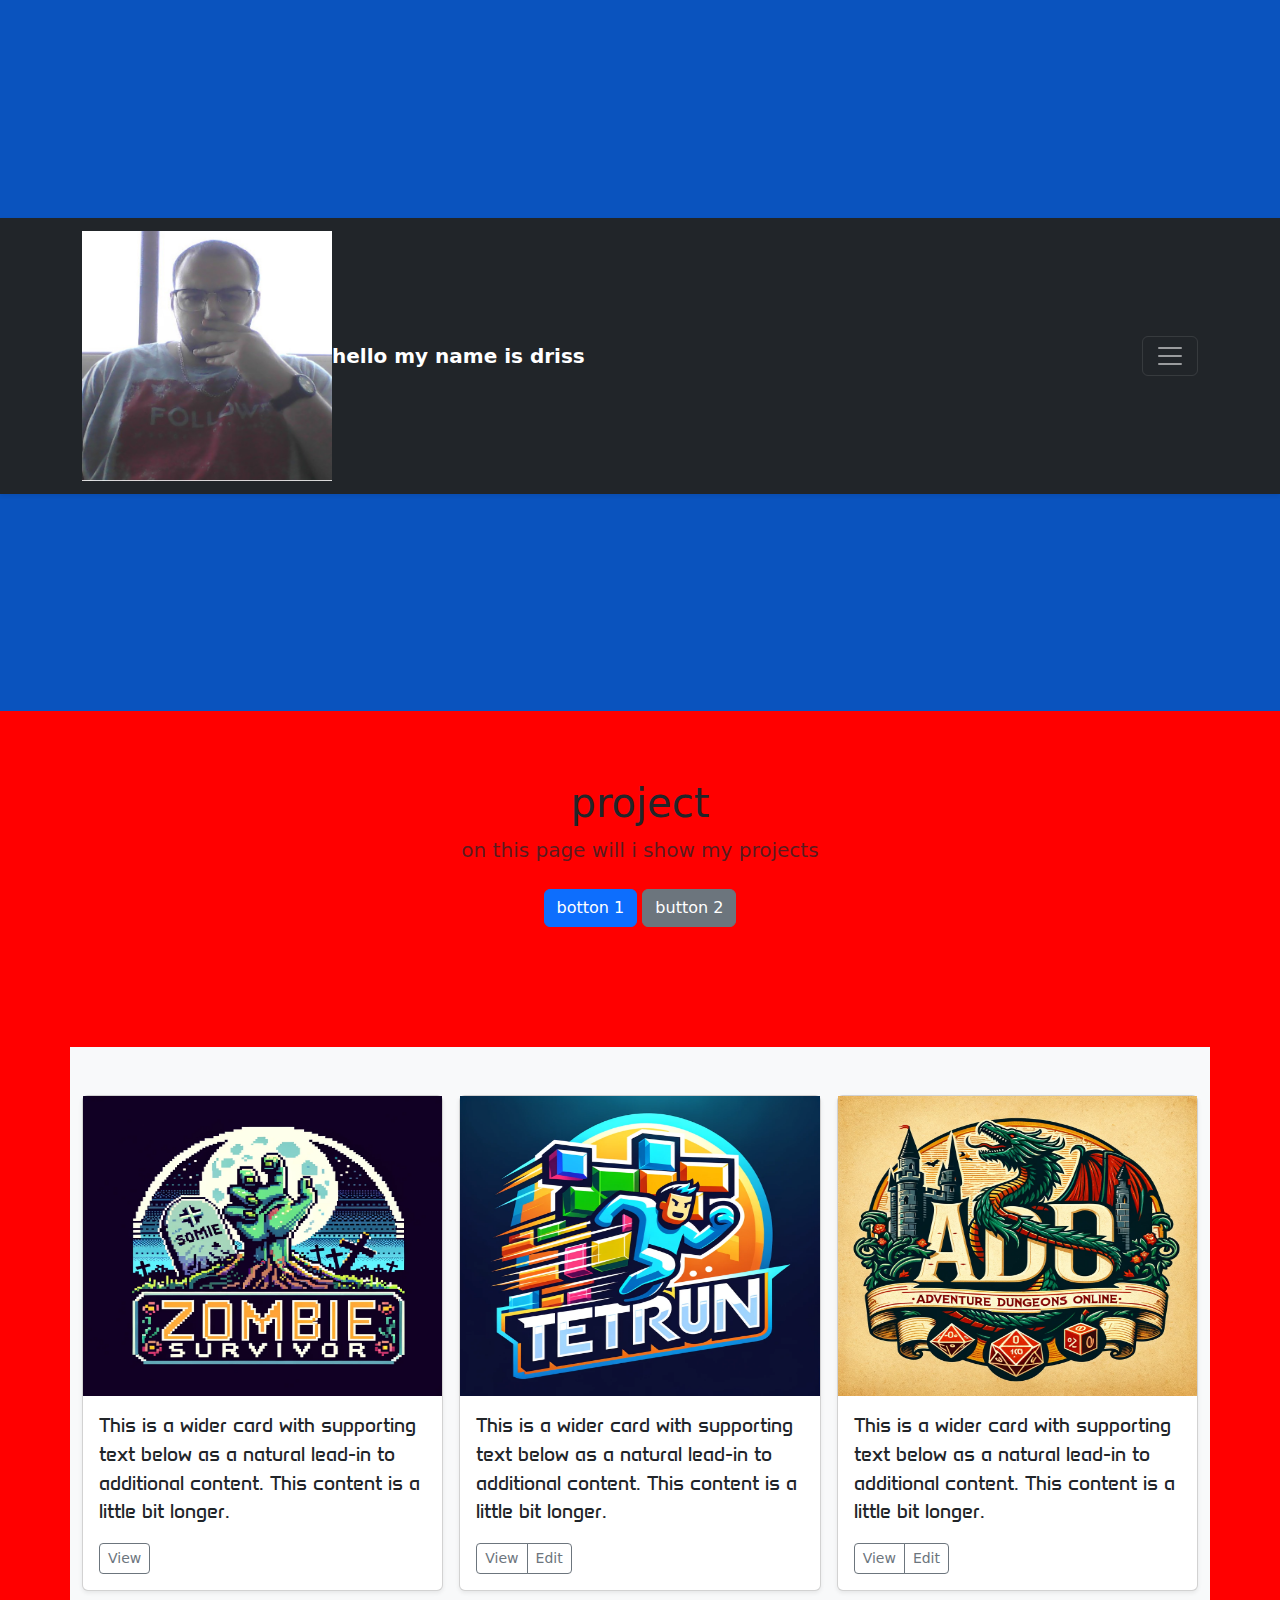
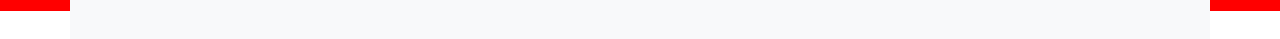
<file: potfolio Website Driss Akkaoui/index.html>
<!doctype html>
<html lang="en">
  <head>
    <meta charset="utf-8">
    <meta name="viewport" content="width=device-width, initial-scale=1">
    <title>Bootstrap demo</title>
    <link rel="stylesheet" href="style.css">
    <link href="https://fonts.googleapis.com/css2?family=Anta&family=Linefont:wght@4..1000&family=Micro+5&display=swap" rel="stylesheet">
    <link href="https://cdn.jsdelivr.net/npm/bootstrap@5.3.3/dist/css/bootstrap.min.css" rel="stylesheet" integrity="sha384-QWTKZyjpPEjISv5WaRU9OFeRpok6YctnYmDr5pNlyT2bRjXh0JMhjY6hW+ALEwIH" crossorigin="anonymous">
   
    
  </head>
  
  <body>
  <header>
    <div class="collapse text-bg-dark" id="navbarHeader">
      <div class="container">
        <div class="row">
          <div class="col-sm-8 col-md-7 py-4">
            <h4>About</h4>
            <p class="text-body-secondary"></p>
          </div>
          <br>
          <div class="col-sm-4 offset-md-1 py-4">
            <h4>more</h4>
            <ul class="list-unstyled">
              <li><a href="project-1.html" class="text-white">project 1</a></li>
              <li><a href="https://github.com/Dakkaoui050?tab=repositories" class="text-white">github</a></li>
              <li><a href="d.akkaoui55@gmail.com" class="text-white">Email me</a></li>
            </ul>
          </div>
        </div>
      </div>
    </div>
    <div class="navbar navbar-dark bg-dark shadow-sm">
      <div class="container">
        <a href="#" class="navbar-brand d-flex align-items-center">
          <img src="img/WIN_20231109_12_43_22_Pro.jpg" alt="" width="250" height="250">
          <strong>hello my name is driss</strong>
        </a>
        <button class="navbar-toggler" type="button" data-bs-toggle="collapse" data-bs-target="#navbarHeader" aria-controls="navbarHeader" aria-expanded="false" aria-label="Toggle navigation">
          <span class="navbar-toggler-icon"></span>
        </button>
      </div>
    </div>
  </header>
  
  <main>
    <section class="py-5 text-center container">
      <div class="row py-lg-5">
        <div class="col-lg-6 col-md-8 mx-auto">
          <h1 class="fw-light">project</h1>
          <p class="lead text-body-secondary">on this page will i show my projects</p>
          <p>
            <a href="https://www.youtube.com/watch?v=dQw4w9WgXcQ" class="btn btn-primary my-2">botton 1</a>
            <a href="https://www.youtube.com/watch?v=gmH8XG2y0iI" class="btn btn-secondary my-2">button 2</a>
          </p>
        </div>
      </div>
    </section>
  
    <div class="album py-5 bg-body-tertiary">
      <div class="container">
  
        <div class="row row-cols-1 row-cols-sm-2 row-cols-md-3 g-3">
          <div class="col">
            <div class="card shadow-sm">
              <img src="img/zombie-survivor-logo.png" alt="" width="100%" height="300">
              <div class="card-body">
                <p class="card-text">This is a wider card with supporting text below as a natural lead-in to additional content. This content is a little bit longer.</p>
                <div class="d-flex justify-content-between align-items-center">
                  <div class="btn-group">
                   <a href="project-1.html"> <button type="button" class="btn btn-sm btn-outline-secondary">View</button></a>
                
                  </div>
                  
                </div>
              </div>
            </div>
          </div>
          <div class="col">
            <div class="card shadow-sm">
              <img src="img/tetrun-logo-1.png" alt="" width="100%" height="300">
              <div class="card-body">
                <p class="card-text">This is a wider card with supporting text below as a natural lead-in to additional content. This content is a little bit longer.</p>
                <div class="d-flex justify-content-between align-items-center">
                  <div class="btn-group">
                    <button type="button" class="btn btn-sm btn-outline-secondary">View</button>
                    <button type="button" class="btn btn-sm btn-outline-secondary">Edit</button>
                  </div>
                  
                </div>
              </div>
            </div>
          </div>
          <div class="col">
            <div class="card shadow-sm">
              <img src="img/dd-logo.png" alt="" width="100%" height="300">
              <div class="card-body">
                <p class="card-text">This is a wider card with supporting text below as a natural lead-in to additional content. This content is a little bit longer.</p>
                <div class="d-flex justify-content-between align-items-center">
                  <div class="btn-group">
                    <button type="button" class="btn btn-sm btn-outline-secondary">View</button>
                    <button type="button" class="btn btn-sm btn-outline-secondary">Edit</button>
                  </div>
                  
                </div>
              </div>
            </div>
          </div>
        </div>
      </div>
    </div>

  </main>

  <footer>
  
  </footer>
    <script src="https://cdn.jsdelivr.net/npm/bootstrap@5.3.3/dist/js/bootstrap.bundle.min.js" integrity="sha384-YvpcrYf0tY3lHB60NNkmXc5s9fDVZLESaAA55NDzOxhy9GkcIdslK1eN7N6jIeHz" crossorigin="anonymous"></script>
  </body>
</html>
</file>
<file: potfolio Website Driss Akkaoui/style.css>
.navbar {
    background-color:red; 
  }
  
  .navbar-nav .nav-link {
    color: blue; 
    font-weight: bold; 
  }
  .Anta{
    font-family: "Anta", sans-serif;
    font-weight: 400;
    font-style: normal;
    color: purple;
  }
  .micro{
    font-family: "Micro 5", sans-serif;
    font-weight: 400;
    font-style: normal;
  }
  .linefont {
    font-family: "Linefont", system-ui;
    font-optical-sizing: auto;
    font-weight: 400;
    font-style: normal;
    font-variation-settings:
      "wdth" 100;
  }
  .btn-primary {
    --bs-btn-color: #fff;
    --bs-btn-bg: #0d6efd;
    --bs-btn-border-color: #0d6efd;
    --bs-btn-hover-color: #fff;
    --bs-btn-hover-bg: #0b5ed7;
    --bs-btn-hover-border-color: #0a58ca;
    --bs-btn-focus-shadow-rgb: 49,132,253;
    --bs-btn-active-color: #fff;
    --bs-btn-active-bg: #0a58ca;
    --bs-btn-active-border-color: #0a53be;
    --bs-btn-active-shadow: inset 0 3px 5px rgba(0, 0, 0, 0.125);
    --bs-btn-disabled-color: #fff;
    --bs-btn-disabled-bg: #0d6efd;
    --bs-btn-disabled-border-color: #0d6efd;
}
header{
  display: flex;
  flex-direction: column;
  align-items: flex;
  justify-content: center;
  height: 79vh; 
  background-color: #0a53be;
}


main {
  display: flex;
  flex-direction: column;
  align-items: center;
  justify-content: center;
  height: 100vh; 
  background-color: red;
}
.background{
  background-image: url(img/background.jpg);
}

.imglogo, .image, .link {
  margin-bottom: 20px; 
}
.card-text{
    font-family: "Anta", sans-serif;
    font-weight: 400;
    font-style: bold;
    font-size: larger;
    
}
</file>
